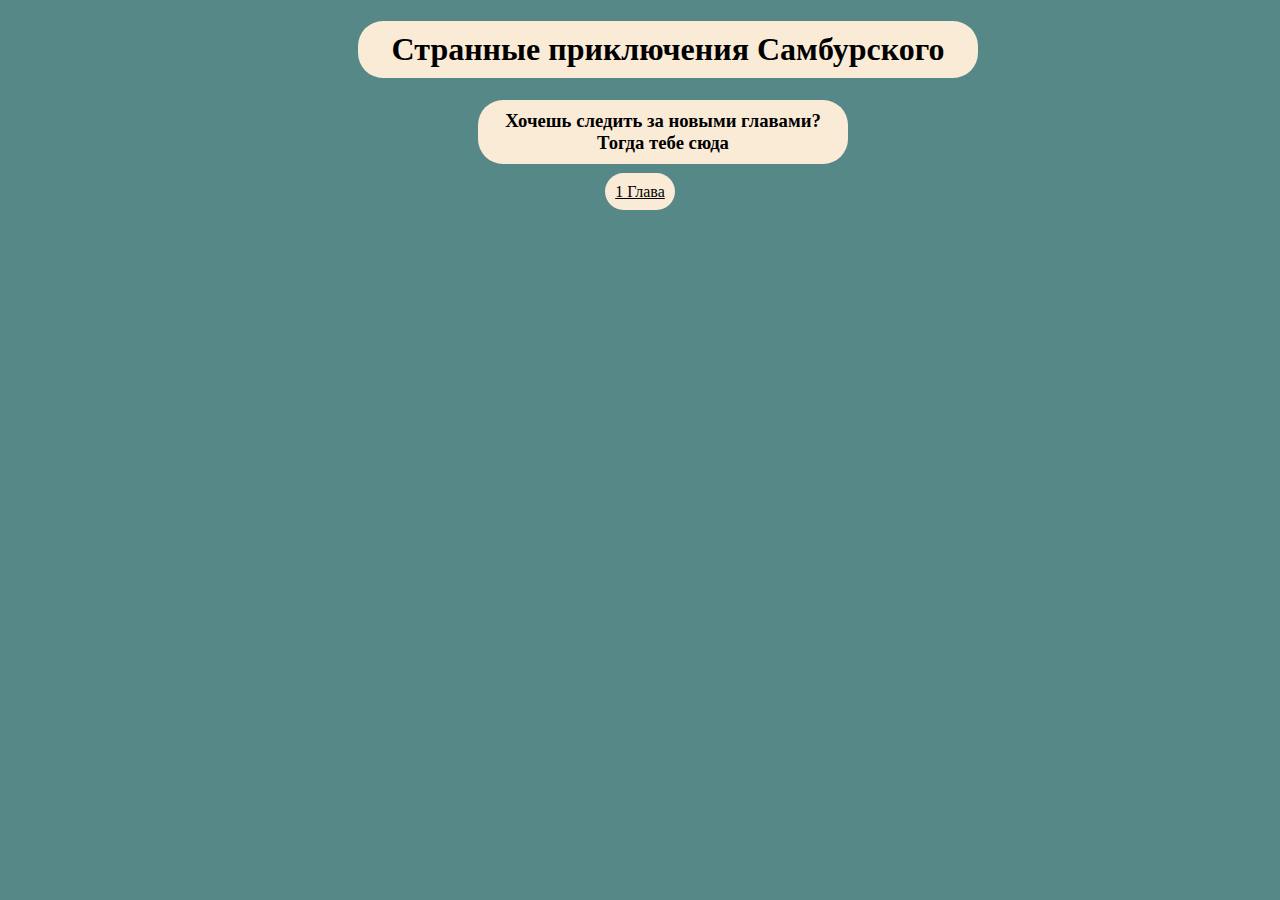
<file: манга/index.html>
<!DOCTYPE html>
<html lang="en">

<head>
    <meta charset="UTF-8">
    <meta http-equiv="X-UA-Compatible" content="IE=edge">
    <meta name="viewport" content="width=device-width, initial-scale=1.0">
    <title>Document</title>
    <link rel="stylesheet" href="manga.css">
</head>

<body>
    <h1>Странные приключения Самбурского</h1>
    <h3>Хочешь следить за новыми главами?
        Тогда тебе сюда
    </h3>
    <a href="oneg.html">1 Глава</a>
</body>

</html>
</file>
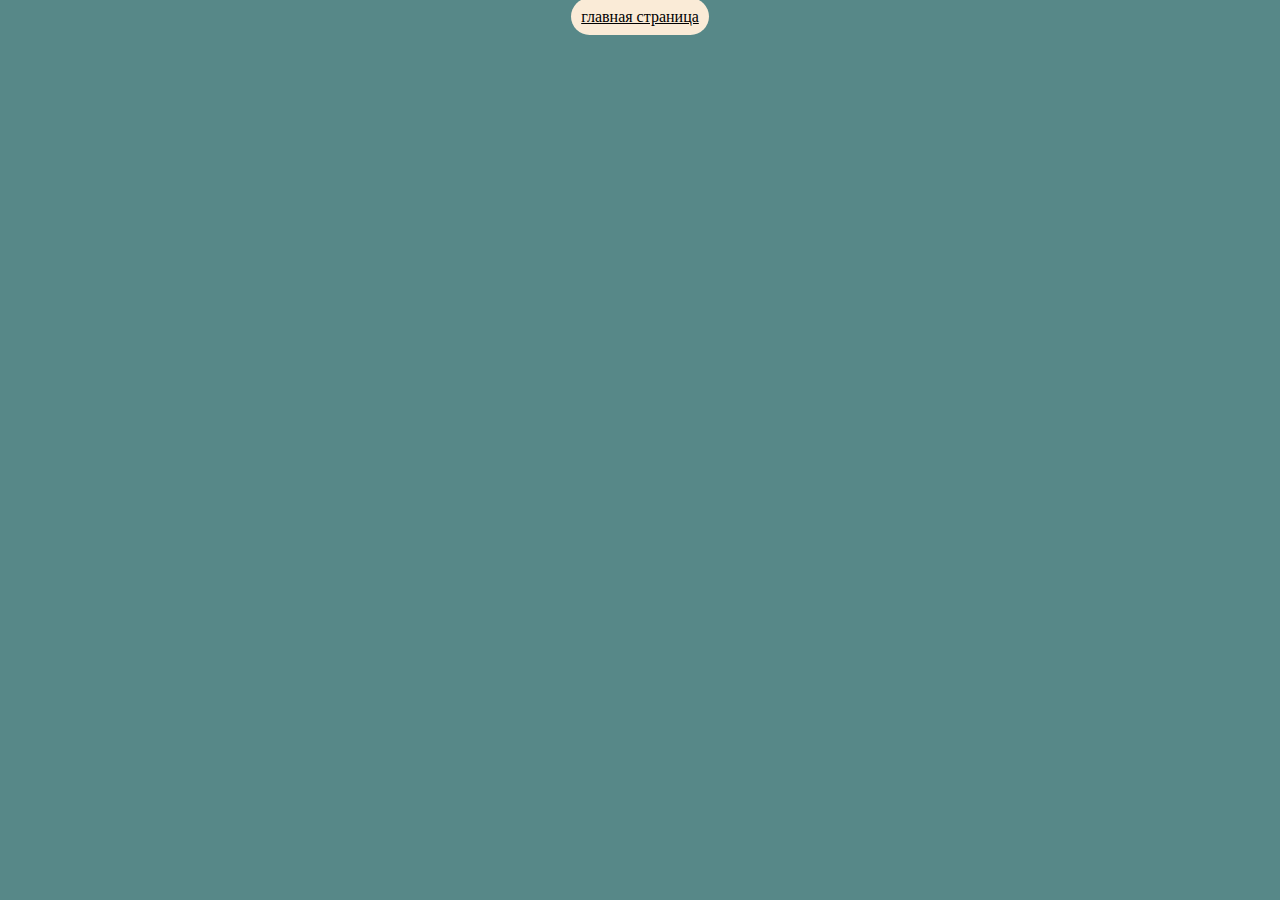
<file: манга/oneg.html>
<!DOCTYPE html>
<html lang="en">
<head>
    <meta charset="UTF-8">
    <meta http-equiv="X-UA-Compatible" content="IE=edge">
    <meta name="viewport" content="width=device-width, initial-scale=1.0">
    <title>Document</title>
    <link rel="stylesheet" href="manga.css">
</head>
<body>
    <a href="index.html">главная страница</a>
</body>
</html>
</file>
<file: манга/manga.css>
body {
    background-color: rgb(87, 136, 136);
    text-align: center;
}

h1 {
    background-color: antiquewhite;
    width: 600px;
    padding: 10px;
    border-radius: 25px;
    margin-left: 350px;
}

h3 {
    background-color: antiquewhite;
    width: 350px;
    padding: 10px;
    border-radius: 25px;
    margin-left: 470px;
}
a{
    background-color: antiquewhite;
    width: 350px;
    padding: 10px;
    border-radius: 25px;
    color: #000;
}
</file>
